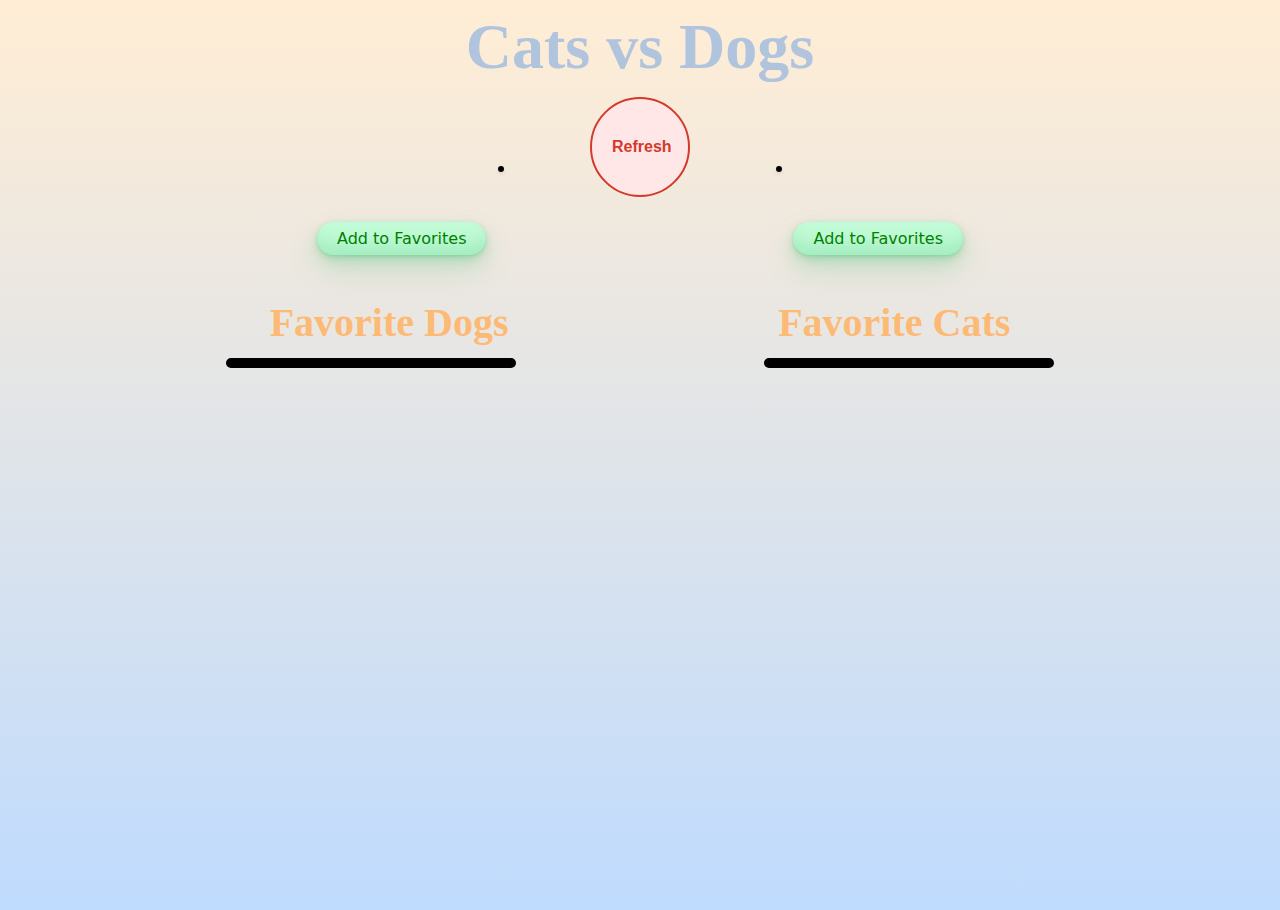
<file: index.html>
<!DOCTYPE html>
<html lang="en">
    <head>
        <meta charset = 'UTF-8'>
        <meta name  = 'viewport' content = "width=device-width, initial-scale=1.0">
        <title>Dogs VS Cats</title>
        <link rel ='stylesheet' href = 'styles.css' />
        <script type="module" src="scripts.js"></script>

    </head>

    <body>
        <header class = "main-header">
            <h1 class = 'title'> Cats vs Dogs </h1>
        </header>
        <div id="card-container">
            <div class = "card" id ="dogcard"></div>
            <span class = "button-refresh">
                <button id = "refresh">Refresh</button>
            </span>
            <div class = "card" id ="catcard"></div>
        </div>
        <div id = "favorite-container">
            <button class = "button-fav" id = "dog-button">Add to Favorites</button>
            <button class="button-fav" id = "cat-button">Add to Favorites</button>
        </div>
        <div class = "title-container">
            <h2 class = "title-card">Favorite Dogs</h2>
            <h2 class = "title-card">Favorite Cats</h2>
        </div>
        <div id = "card-container">
            <div class="list-card" id = 'dog-list'>
            </div>
            <div class="list-card" id = 'cat-list'>
                
            </div>
        </div>
    </body>
</html>
</file>
<file: styles.css>
html,
body {
    margin: 0;
    padding: 0;
    width: 100%;
    height: 100%;
    /* background-image: linear-gradient(to top, #ff568baa, #1D2671, #603813, #b29f94, #9796f0, #FBC7D4); */
    /* background-image: linear-gradient(to bottom, rgb(195,55,100), rgb(29,38,113), ); */
    background-image: linear-gradient(to bottom, #ffedd5, #bfdbfe)
}
.main-header {
    font-family: 'Verdana', 'Geneva', 'Tahoma', 'sans-serif';
    
    border-radius: 20px;
}
.title{
    text-align: center;
    margin: 10px;
    font-size: 4em;
    color: #B0C4DE;
}

#card-container {
    display: flex;
    justify-content: center;
    margin-left: 20px;
    align-items: center;
    margin-left: 8%;
    margin-right: 8%;
    margin-bottom: 2%;
    margin-top: 1%; 
}
.card {
    max-width: 400px;
    max-height: 400px;
    border: 3px solid #000000;
    border-radius: 25px;
    box-shadow: 0 2px 4px rgba(0, 0, 0, 0.1);
    margin: 50px;
    margin-left: 8%;
    margin-right: 8%;
    margin-bottom: 5px;
}
#favorite-container{
    justify-content: space-evenly;
    display: flex;
    margin: 10px;
}

.button-fav {
  background-color: #c2fbd7;
  border-radius: 50px;
  box-shadow: rgba(44, 187, 99, .2) 0 -25px 18px -14px inset,rgba(44, 187, 99, .15) 0 1px 2px,rgba(44, 187, 99, .15) 0 2px 4px,rgba(44, 187, 99, .15) 0 4px 8px,rgba(44, 187, 99, .15) 0 8px 16px,rgba(44, 187, 99, .15) 0 16px 32px;
  color: green;
  cursor: pointer;
  display: inline-block;
  font-family: CerebriSans-Regular,-apple-system,system-ui,Roboto,sans-serif;
  padding: 7px 20px;
  text-align: center;
  transition: all 250ms;
  border: 0;
  font-size: 16px;
}
.button-fav:hover {
  box-shadow: rgba(44,187,99,.35) 0 -25px 18px -14px inset,rgba(44,187,99,.25) 0 1px 2px,rgba(44,187,99,.25) 0 2px 4px,rgba(44,187,99,.25) 0 4px 8px,rgba(44,187,99,.25) 0 8px 16px,rgba(44,187,99,.25) 0 16px 32px;
  transform: scale(1.05) rotate(-1deg);
}

/* CSS */
#refresh {
  align-items: center;
  background-color: #FFE7E7;
  background-position: 0 0;
  border: 2px solid #D33A2C;
  border-radius: 50px;
  box-sizing: border-box;
  color: #D33A2C;
  cursor: pointer;
  display: flex;
  font-size: 1rem;
  font-weight: 700;
  line-height: 33px;
  padding: 20% 20%;
  text-align: center;
  text-underline-offset: 1px;
  transition: border .2s ease-in-out,box-shadow .2s ease-in-out;
  touch-action: manipulation;
  white-space: nowrap;
  word-break: break-word;
  width: 100px;
  height: 100px;
}

#refresh:active,
#refresh:hover,
#refresh:focus {
  outline: 0;
}
#refresh:active {
  background-color: #D33A2C;
  box-shadow: rgba(0, 0, 0, 0.12) 0 1px 3px 0 inset;
  color: #FFFFFF;
}
#refresh:hover {
  background-color: #FFE3E3;
  border-color: #FAA4A4;
}

.list-card{
    font-family: "Marker Felt, fantasy";
    border-radius: 25px;
    border: 5px solid #000000;
    width: 400px;
    height: auto;
    margin-left: 11.5%;
    margin-right: 11.5%;
    margin-top: auto;
    margin-bottom: auto;
    display: flex;
    flex-direction: column;
    position: relative;

}

#span-card{
    width: auto;
    display:flex; 
    border-radius: 5px;
    padding: 5px;
    justify-content: space-between;
    
}

.name-card{
    font-family: "Verdana";
    font-size: 20px;
    font-weight: bold;
    text-align: center;
    padding: 5px 10px;
}

#remove-button {
  background: #FF4742;
  border: 1px solid #FF4742;
  border-radius: 10px;
  box-shadow: rgba(0, 0, 0, 0.1) 1px 2px 4px;
  box-sizing: border-box;
  color: #FFFFFF;
  cursor: pointer;
  display: inline-block;
  font: "proxima nova",sans-serif;
  font-size: 8px;
  font-weight: 800;
  line-height: 16px;
  min-height: 12px;
  padding: 12px 14px;
  text-align: center;
  text-rendering: geometricprecision;
  touch-action: manipulation;
  vertical-align: middle;
}

#remove-button:hover,
#remove-button:active {
  background-color: initial;
  background-position: 0 0;
  color: #FF4742;
}
#remove-button:active {
  opacity: .5;
}

.title-container{
    display: flex;
    justify-content: space-evenly;
    flex-direction: row;
}
.title-card{
    text-align: center;
    font-size: 40px;
    color: #fdba74;
    margin-bottom: 0px;

}
</file>
